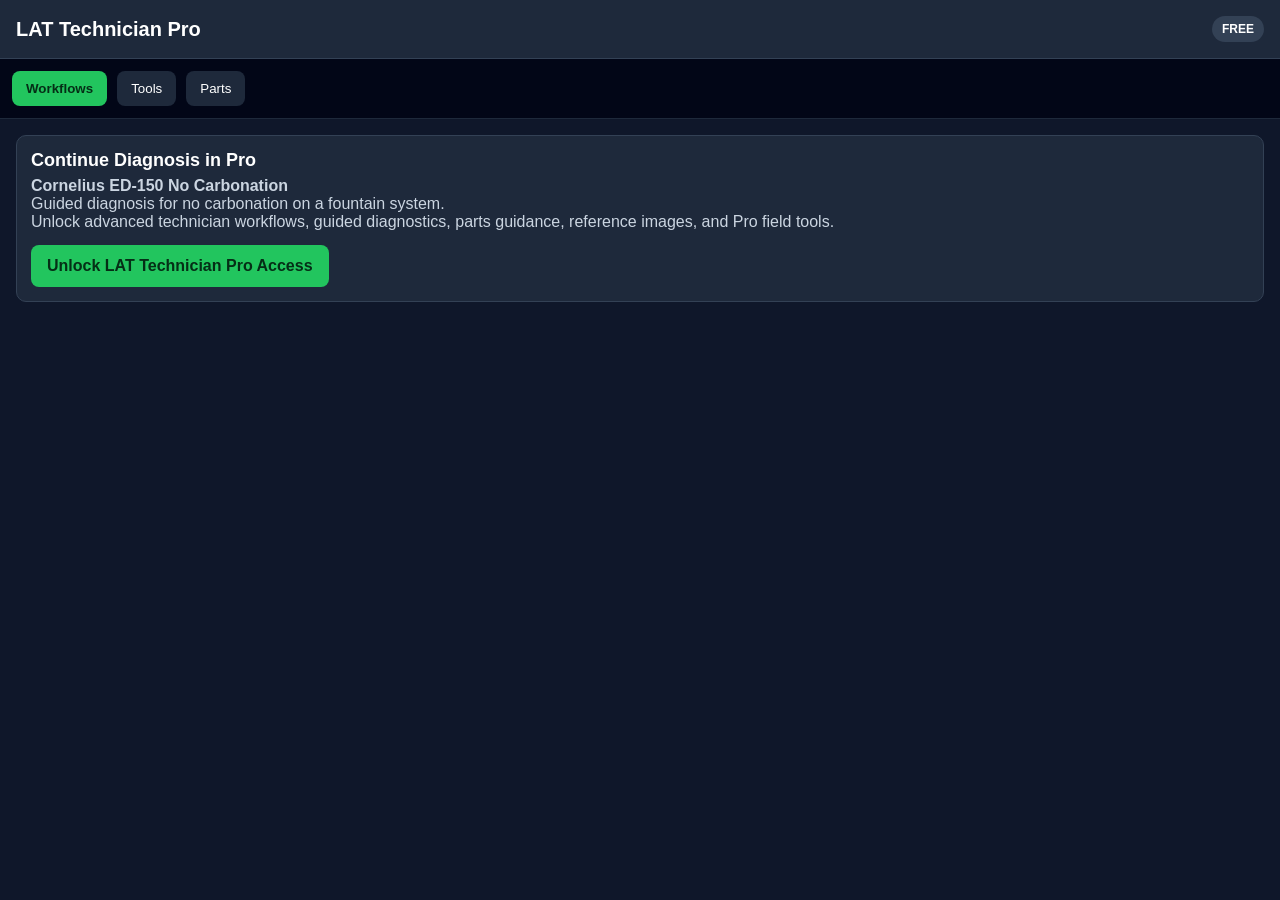
<file: index.html>
<!DOCTYPE html>
<html lang="en">
<head>
  <meta charset="UTF-8" />
  <meta name="viewport" content="width=device-width, initial-scale=1.0" />
  <title>LAT Technician Pro (Free)</title>
  <link rel="manifest" href="manifest.json" />
  <link rel="stylesheet" href="assets/css/app.css" />
</head>
<body>
  <header class="app-header">
    <h1>LAT Technician Pro</h1>
    <span class="app-badge">FREE</span>
  </header>

  <nav id="tabs" class="tabs"></nav>
  <main id="app" class="app-main"></main>

  <script>
    window.LAT_CONFIG = { mode: "free" };
  </script>
  <script src="assets/js/helpers.js"></script>
  <script src="assets/js/auth-rules.js"></script>
  <script src="assets/js/ui-renderers.js"></script>
  <script src="assets/js/router.js"></script>
  <script src="assets/js/app-core.js"></script>
</body>
</html>
</file>
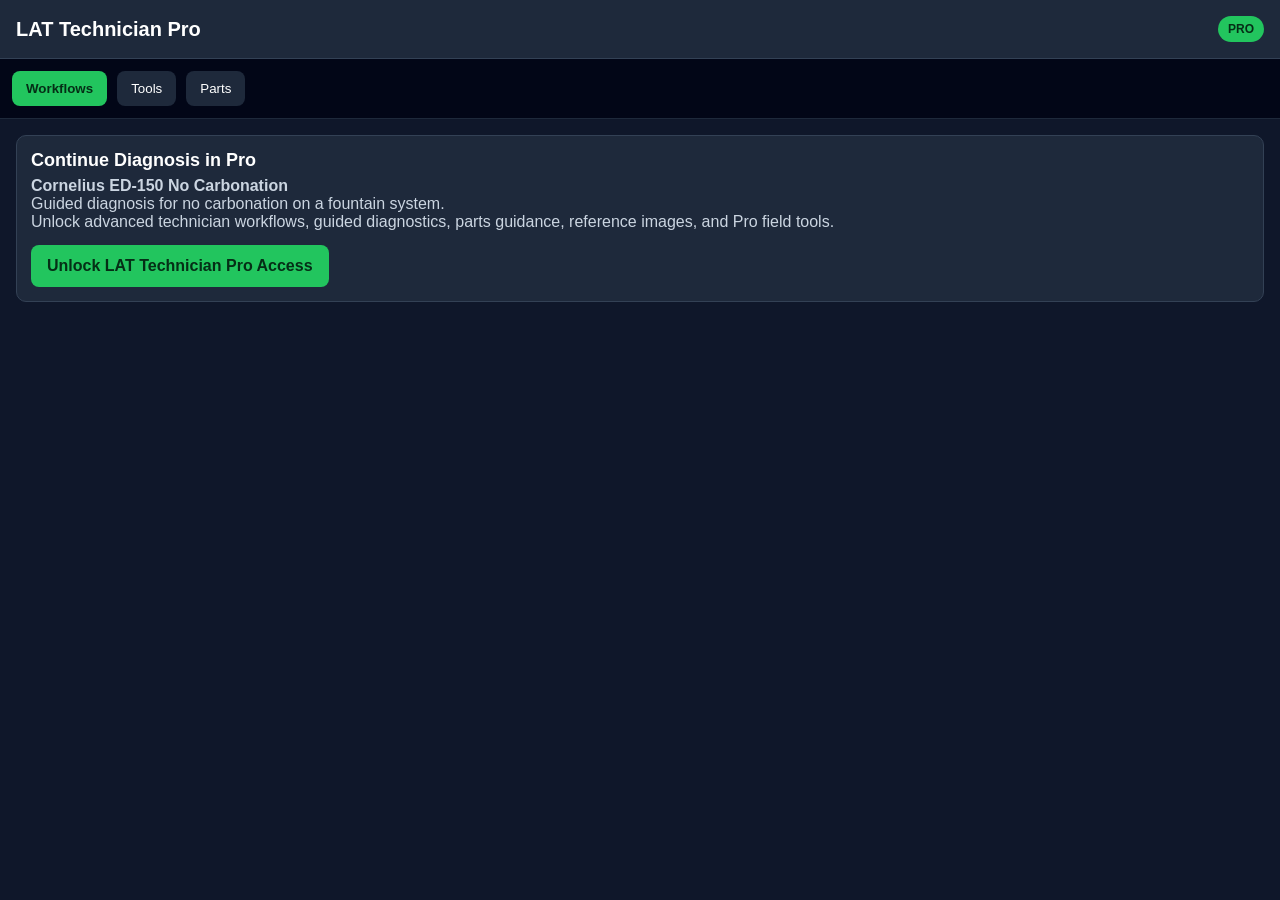
<file: pro.html>
<!DOCTYPE html>
<html lang="en">
<head>
  <meta charset="UTF-8" />
  <meta name="viewport" content="width=device-width, initial-scale=1.0" />
  <title>LAT Technician Pro (Pro)</title>
  <link rel="manifest" href="manifest.json" />
  <link rel="stylesheet" href="assets/css/app.css" />
</head>
<body>
  <header class="app-header">
    <h1>LAT Technician Pro</h1>
    <span class="app-badge pro">PRO</span>
  </header>

  <nav id="tabs" class="tabs"></nav>
  <main id="app" class="app-main"></main>

  <script>
    window.LAT_CONFIG = { mode: "pro" };
  </script>
  <script src="assets/js/helpers.js"></script>
  <script src="assets/js/auth-rules.js"></script>
  <script src="assets/js/ui-renderers.js"></script>
  <script src="assets/js/router.js"></script>
  <script src="assets/js/app-core.js"></script>
</body>
</html>
</file>
<file: assets/css/app.css>
* {
  box-sizing: border-box;
}

body {
  margin: 0;
  font-family: Arial, sans-serif;
  background: #0f172a;
  color: #ffffff;
}

.app-header {
  display: flex;
  justify-content: space-between;
  align-items: center;
  padding: 16px;
  background: #1e293b;
  border-bottom: 1px solid #334155;
}

.app-header h1 {
  margin: 0;
  font-size: 20px;
}

.app-badge {
  font-size: 12px;
  font-weight: bold;
  padding: 6px 10px;
  border-radius: 999px;
  background: #334155;
}

.app-badge.pro {
  background: #22c55e;
  color: #052e16;
}

.tabs {
  display: flex;
  gap: 10px;
  padding: 12px;
  overflow-x: auto;
  background: #020617;
  border-bottom: 1px solid #1e293b;
}

.tabs button {
  border: none;
  border-radius: 8px;
  padding: 10px 14px;
  background: #1e293b;
  color: #fff;
  cursor: pointer;
  white-space: nowrap;
}

.tabs button.active {
  background: #22c55e;
  color: #052e16;
  font-weight: bold;
}

.app-main {
  padding: 16px;
}

.card {
  background: #1e293b;
  border: 1px solid #334155;
  border-radius: 10px;
  padding: 14px;
  margin-bottom: 12px;
}

.card h3 {
  margin: 0 0 6px 0;
  font-size: 18px;
}

.card p {
  margin: 0;
  color: #cbd5e1;
}

.lock-note {
  display: inline-block;
  margin-top: 8px;
  font-size: 12px;
  color: #fbbf24;
}
.back-button {
  border: none;
  border-radius: 8px;
  padding: 10px 14px;
  margin-bottom: 14px;
  background: #334155;
  color: #ffffff;
  cursor: pointer;
  font-weight: bold;
}
.decision-buttons {
  display: flex;
  gap: 10px;
  margin-top: 14px;
}

.decision-buttons button {
  border: none;
  border-radius: 8px;
  padding: 12px 18px;
  background: #22c55e;
  color: #052e16;
  cursor: pointer;
  font-weight: bold;
}
.image-card {
  margin-top: 12px;
}

.workflow-image {
  display: block;
  width: 100%;
  max-width: 420px;
  margin-top: 8px;
  border-radius: 10px;
  border: 1px solid #334155;
}
.upgrade-button {
  display: inline-block;
  margin-top: 14px;
  padding: 12px 16px;
  border-radius: 8px;
  background: #22c55e;
  color: #052e16;
  font-weight: bold;
  text-decoration: none;
}
</file>
